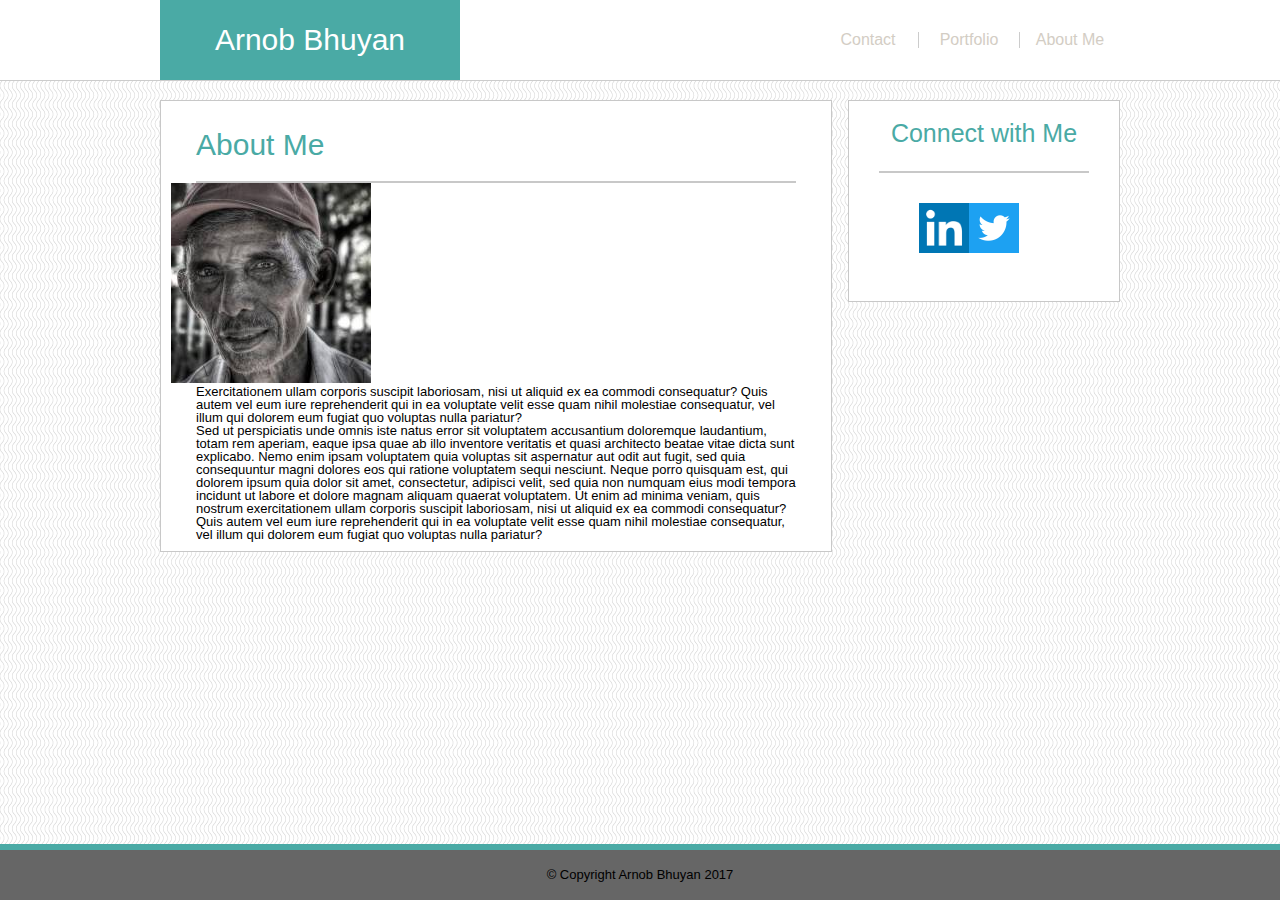
<file: index.html>
<!DOCTYPE html>
<html lang="en-us">
<head>
	<meta charset = "UTF-8">
	<title>Test</title>
	<link rel="stylesheet" type="text/css" href="assets/css/reset.css">
	<link rel="stylesheet" type="text/css" href="assets/css/style.css">


</head>
<body>
	<body background="assets/images/1.png">
	<div id="wrapper">
		<div class="header">
			<div class="container">
				<div id="name"><h1>Arnob Bhuyan</h1></div>
				<div id="about"><a href=#>About Me</a></div>
				<div id="portfolio"><a href="portfolio.html">Portfolio</a></div>
				<div id="contact"><a href="contact.html">Contact</a></div>
			</div>
		</div>
		<div class="main">
			<!--inline-->
			<div id="main-head">
				<h1>About Me</h1><link rel="stylesheet" type="text/css" href="assets/css/style.css">
			</div>
			<img src="assets/images/profile.jpg">

			<p>
				Exercitationem ullam corporis suscipit laboriosam, nisi ut aliquid ex ea commodi consequatur? Quis autem vel eum iure reprehenderit qui in ea voluptate velit esse quam nihil molestiae consequatur, vel illum qui dolorem eum fugiat quo voluptas nulla pariatur?
			</p>

			<p>
				Sed ut perspiciatis unde omnis iste natus error sit voluptatem accusantium doloremque laudantium, totam rem aperiam, eaque ipsa quae ab illo inventore veritatis et quasi architecto beatae vitae dicta sunt explicabo. Nemo enim ipsam voluptatem quia voluptas sit aspernatur aut odit aut fugit, sed quia consequuntur magni dolores eos qui ratione voluptatem sequi nesciunt. Neque porro quisquam est, qui dolorem ipsum quia dolor sit amet, consectetur, adipisci velit, sed quia non numquam eius modi tempora incidunt ut labore et dolore magnam aliquam quaerat voluptatem. Ut enim ad minima veniam, quis nostrum exercitationem ullam corporis suscipit laboriosam, nisi ut aliquid ex ea commodi consequatur? Quis autem vel eum iure reprehenderit qui in ea voluptate velit esse quam nihil molestiae consequatur, vel illum qui dolorem eum fugiat quo voluptas nulla pariatur?
			</p>

		</div>
		
		<div class="sidebar">
			<div id="sidebarhead"><h1>Connect with Me</h1></div>
			<div class="contactlinks">
				<div id="linkedIn"><a href="https://www.linkedin.com/in/arnob-bhuyan-4a977b140/"><img src="assets/images/linkedin.png" alt="LinkedIn"></a></div>
				<div id="twitter"><a href="https://www.twitter.com"><img src="assets/images/twitter.png" alt="Twitter"></a></div>
			</div>
		</div>


		

		<div class="footer">
			&copy; Copyright Arnob Bhuyan 2017
		</div>
	</div>
	


</body>
</html>
</file>
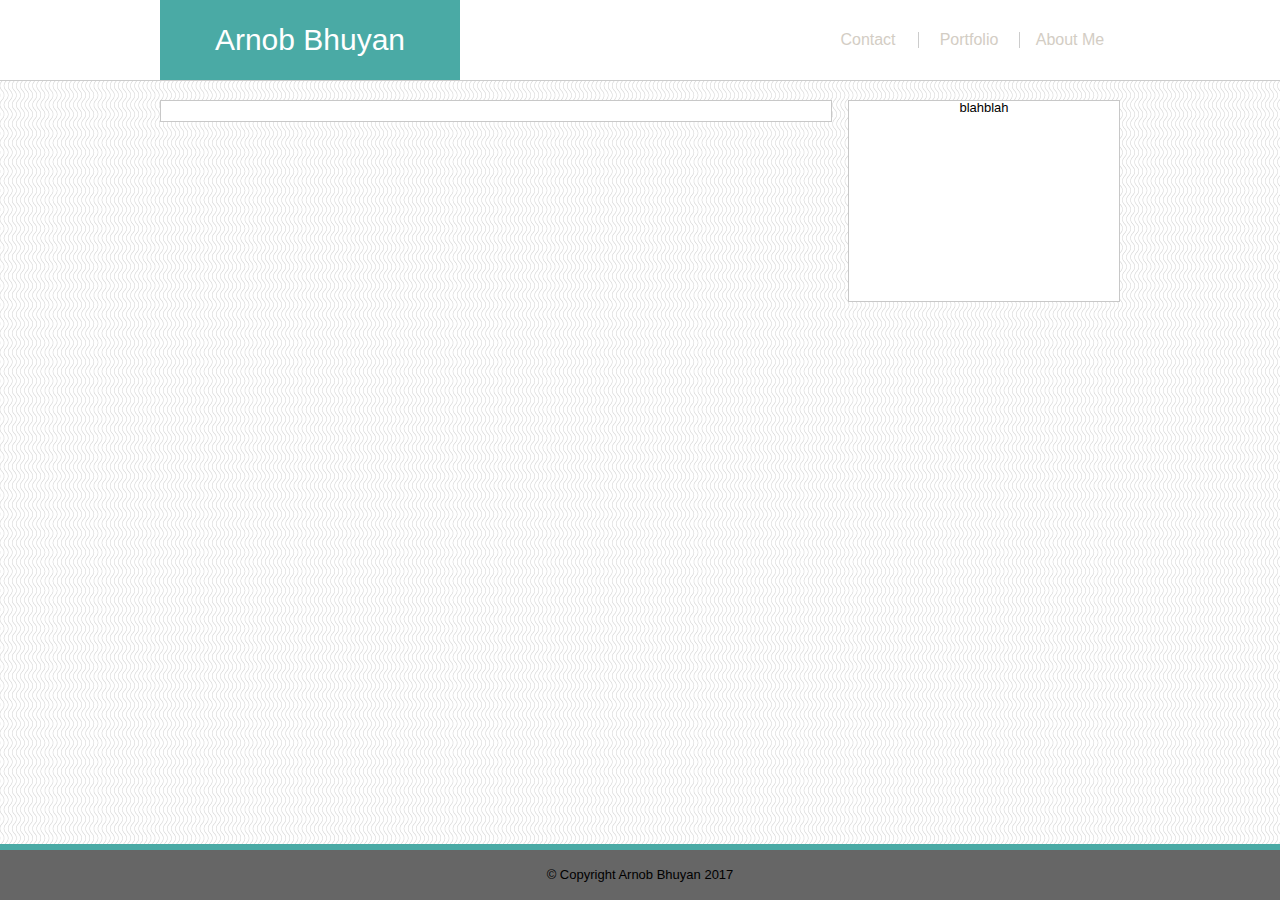
<file: contact.html>
<!DOCTYPE html>
<html lang="en-us">
<head>
	<meta charset = "UTF-8">
	<title>Test</title>
	<link rel="stylesheet" type="text/css" href="assets/css/reset.css">
	<link rel="stylesheet" type="text/css" href="assets/css/style.css">


</head>
<body>
	<body background="assets/images/1.png">
	<div id="wrapper">
		<div class="header">
			<div class="container">
				<div id="name"><h1>Arnob Bhuyan</h1></div>
				<div id="about"><a href="index.html">About Me</a></div>
				<div id="portfolio"><a href="portfolio.html">Portfolio</a></div>
				<div id="contact"><a href="#">Contact</a>
				
				<!--<div id="pagelinks"><a href=#>About Me</a><a href="portfolio.html">Portfolio</a><a href="contact.html">Contact</a>-->
				</div>
			</div>
		</div>

		
		<!--<img src="assets/images/1.png" alt="test" width:"200" height:"200">-->
		<div class="main">
			
		</div>
		
		<div class="sidebar">
			blahblah

		</div>

		<div class="footer">
			&copy; Copyright Arnob Bhuyan 2017
		</div>
	</div>
	


</body>
</html>
</file>
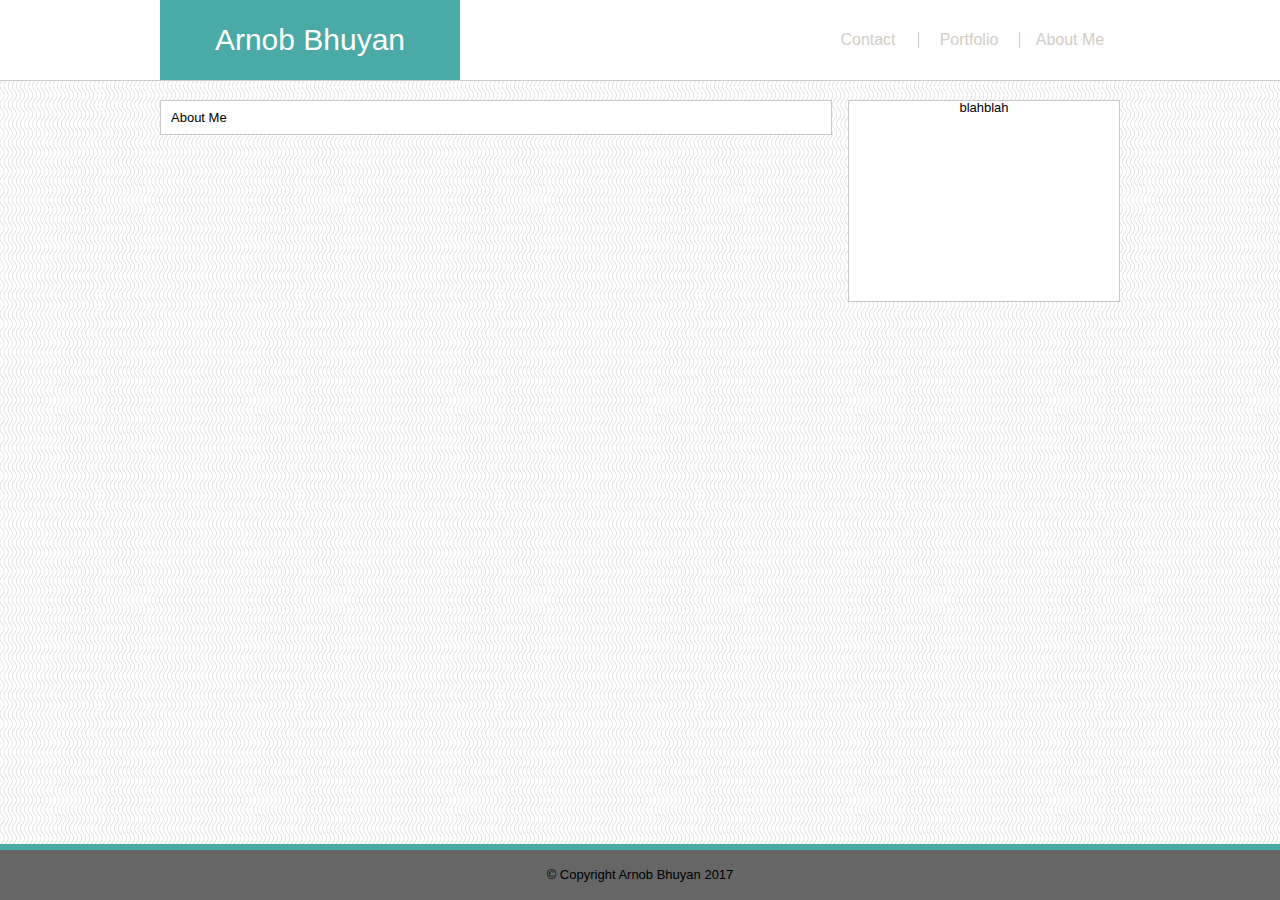
<file: portfolio.html>
<!DOCTYPE html>
<html lang="en-us">
<head>
	<meta charset = "UTF-8">
	<title>Test</title>
	<link rel="stylesheet" type="text/css" href="assets/css/reset.css">
	<link rel="stylesheet" type="text/css" href="assets/css/style.css">


</head>
<body>
	<body background="assets/images/1.png">
	<div id="wrapper">
		<div class="header">
			<div class="container">
				<div id="name"><h1>Arnob Bhuyan</h1></div>
				<div id="about"><a href="index.html">About Me</a></div>
				<div id="portfolio"><a href="#">Portfolio</a></div>
				<div id="contact"><a href="contact.html">Contact</a>
				
				<!--<div id="pagelinks"><a href=#>About Me</a><a href="portfolio.html">Portfolio</a><a href="contact.html">Contact</a>-->
				</div>
			</div>
		</div>

		<div class="main">
			<!--inline-->
			<h1>About Me</h1><link rel="stylesheet" type="text/css" href="assets/css/style.css">

		</div>
		
		<div class="sidebar">
			blahblah

		</div>

		<div class="footer">
			&copy; Copyright Arnob Bhuyan 2017
		</div>
	</div>
	


</body>
</html>
</file>
<file: assets/css/style.css>
#wrapper{
	font-size: 13px;
	width:960px;
	/*font-family: "lucida Sans Unicode", "Helvetica", "Sans Seriff";**/
	margin:auto;
	font-family: 'Arial','Helvetica Neue', Helvetica, sans-serif;
	background-color:#ffffff;
	border-color:#dddddd;
	
}

.header a:link {
	color:#D3CDC4;
	text-decoration: none;
}
.header a:visited {
	color:#D3CDC4;
	text-decoration: none;
}
.header a:hover {
	color:#D3CDC4;
	text-decoration: none;
}

.header{
	padding:0px;
	height:80px;
	width:100%;
	position:fixed;
	background-color:#ffffff;
	border-color:#cccccc;
	text-align:center;
	border-bottom:solid 1px #ccc;
	top:0;
	left:0;
	font-family:'Arial', 'Helvetica Neue', Helvetica, sans-serif;
}

.header h1{
	font-size:30px;
	color:white;
	font-style:bold;
	padding-top:25px;
}
.container{
	margin:auto;
	width:960px;
}



#name{
	width:300px;
	height:80px;
	background-color:#4aaaa5;
	top:0;
	float:left;
	vertical-align: baseline;
}

#about,#portfolio,#contact{
	width: 100px;
	font-size:16px;
	float:right;
	margin-top:32px;
	text-decoration: none;
}

#portfolio{
	border-right: solid 1px #ccc;
	border-left: solid 1px #ccc;
}

.main{
	float:left;
	width:650px;
	margin-top:100px;
	background-color:#ffffff;
	border:1px solid #C8C8C8;
	padding:10px;
}

.main p{
	margin:auto;
	width:600px;
}
#main-head{
	margin:auto;
	height:70px;
	width:600px;
	border-bottom:2px solid #C8C8C8;
	text-align:center;
}
#main-head h1{
	float:left;
	font-size:30px;
	font-style:bold;
	padding-top:19px;
	color:#4aaaa5;
}



.sidebar{
	margin-top:100px;
	margin-right:0;
	width:270px;
	height:200px;
	text-align:center;
	float:right;
	background-color:#ffffff;
	border:1px solid #C8C8C8;
}
#sidebarhead{
	margin:auto;
	height:70px;
	width:210px;
	border-bottom:2px solid #C8C8C8;
	text-align:center;
}

.sidebar h1{
	padding-top:20px;
	color:#4aaaa5;
	font-size: 25px;
	
}

.contactlinks{
	padding-left:70px;
}
.contactlinks img{
	text-align:center;
	float:left;
	height:50px;
	margin-top:30px;
}



.footer{
	width:100%;
	height:50px;
	text-align:center;
	line-height:50px;
	background-color:#666;
	position:fixed;
	left:0;
	bottom:0;
	border-top:solid 6px #4aaaa5;
}
</file>
